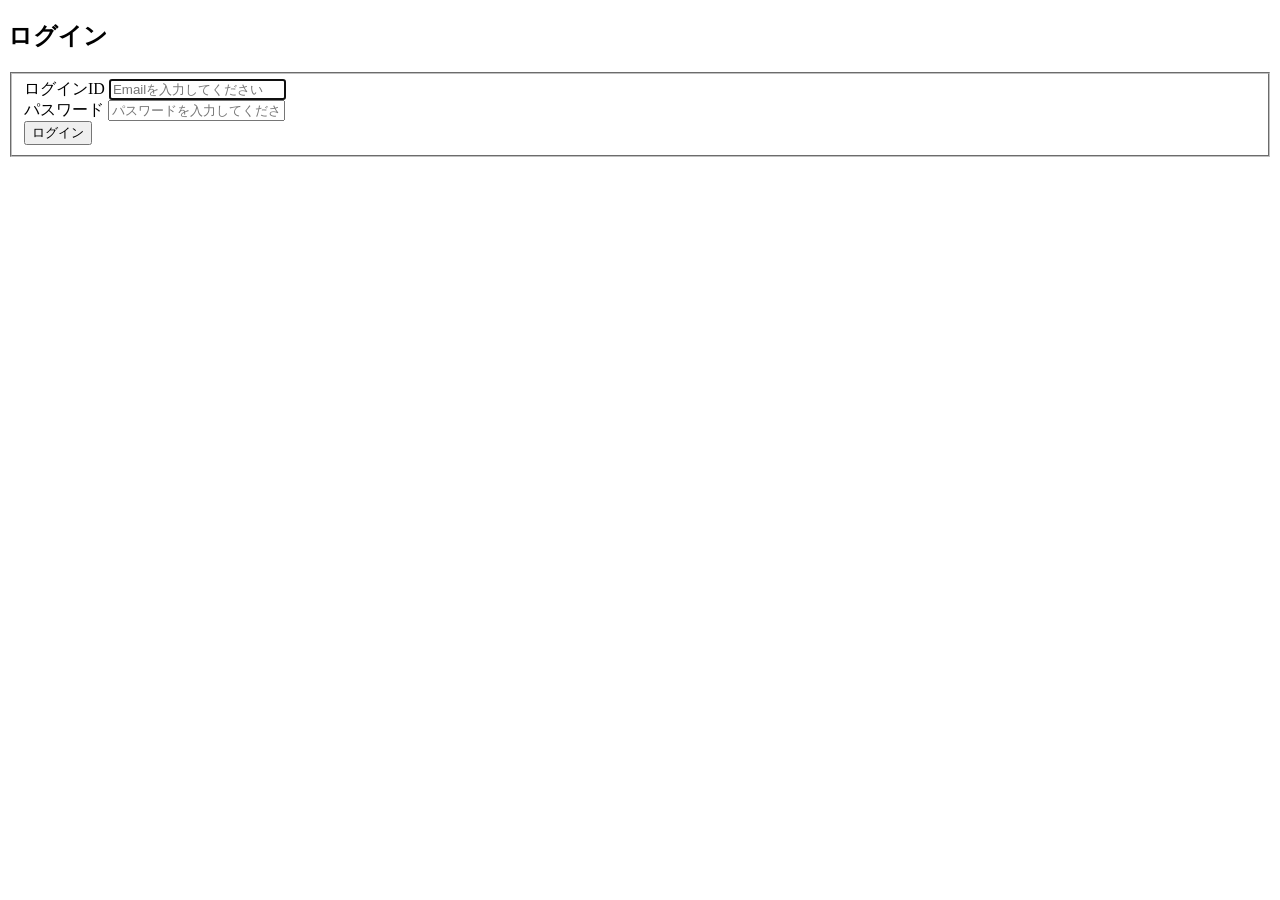
<file: target/classes/templates/login.html>
<!DOCTYPE html>
<html xmlns:th="http://www.thymeleaf.org"
      xmlns:sec="http://www.springframework.org/schema/security">
<head>
    <th:block th:include="common::head"></th:block>
    <title>ログイン</title>
</head>
<body>
    <th:block th:replace="common::header"></th:block>
 
    <div class="container">
        <div class="row">
            <h2>ログイン</h2>
        </div>
        <div class="row alert alert-danger" role="alert" th:if="${session['SPRING_SECURITY_LAST_EXCEPTION']} != null">
            <p class="form-control-static text-danger" th:text="${session['SPRING_SECURITY_LAST_EXCEPTION'].message}"></p>
        </div>
        <div class="row">
            <div class="col-md-3 col-lg-3"></div>
            <div class="col-md-6 col-lg-6">
                <div class="well well-sm">
                    <form id="login_form" method="post" th:action="@{'/login'}">
                        <fieldset id="login_field">
                            <div class="form-group">
                                <label>ログインID</label>
                                <input type="text" class="form-control" id="email" name="email" placeholder="Emailを入力してください" autofocus="" required="" />
                            </div>
                            <div class="form-group">
                                <label>パスワード</label>
                                <input type="password" class="form-control" id="password" name="password" placeholder="パスワードを入力してください" required="" />
                            </div>
                            <div class="form-group">
                                <input id="login_button" type="submit" value="ログイン" />
                            </div>
                        </fieldset>
                    </form>
                </div>
            </div>
            <div class="col-md-3 col-lg-3"></div>
        </div>
    </div>

    <th:block th:replace="common::footer"></th:block>
</body>
</html>
</file>
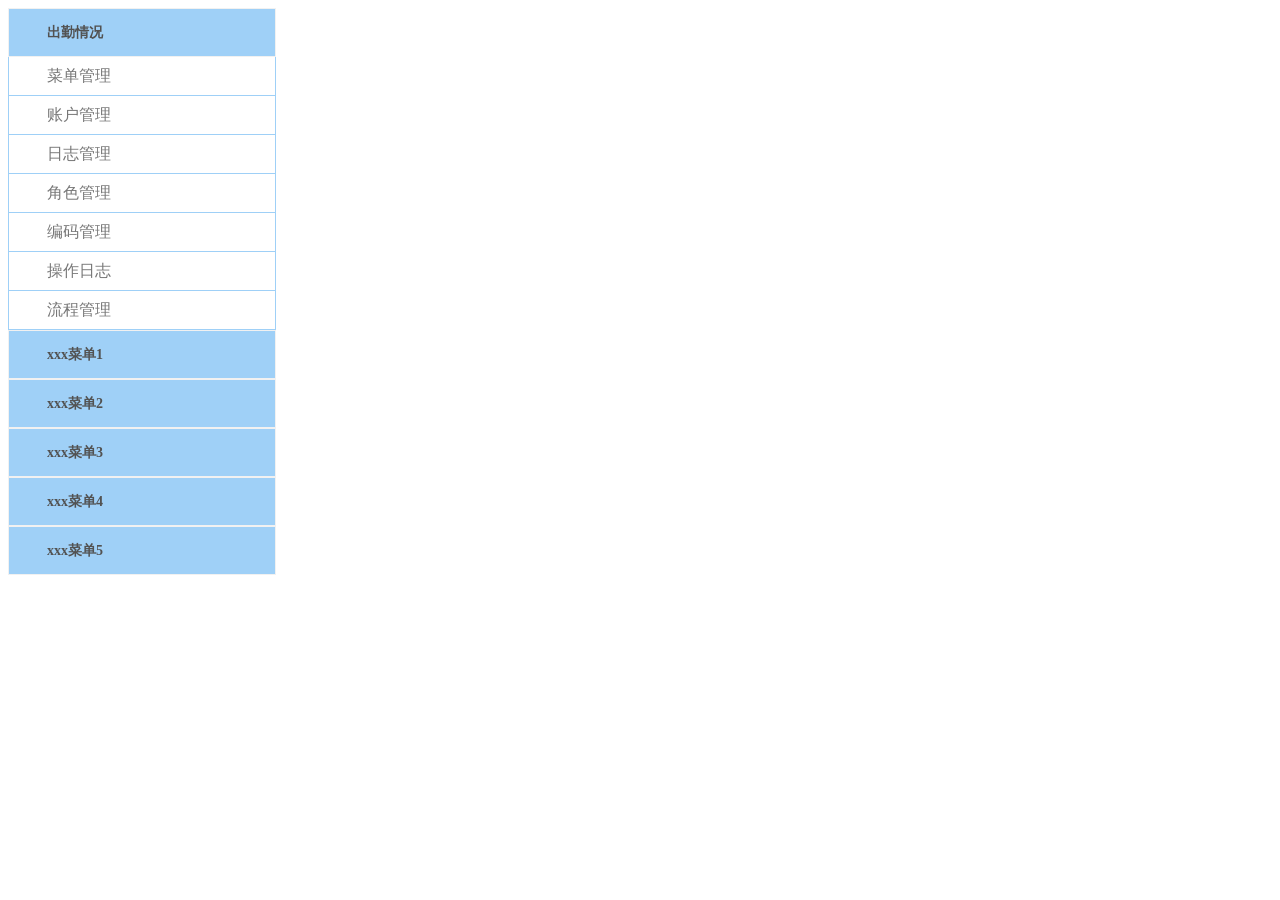
<file: target/classes/templates/menu.html>
<!DOCTYPE html>
<html>
<head>
<th:block th:include="common::head"></th:block>
<title>左侧菜单</title>
<meta charset="utf-8">
<meta name="viewport" content="width=device-width, initial-scale=1">
<style>
.menu_list {
	width: 268px;
	margin: 0;
}

.menu_head {
	height: 47px;
	line-height: 47px;
	padding-left: 38px;
	font-size: 14px;
	color: #525252;
	cursor: pointer;
	border: 1px solid #f1f1f1;
	position: relative;
	margin: 0px;
	font-weight: bold;
	background: #51a9f18c;
}

.menu_list .current {
	background: #51a9f18c;
}

.menu_nva {
	line-height: 38px;
	border-left: 1px solid #51a9f18c;
	backguound: #fff;
	border-right: 1px solid #51a9f18c;
}

.menu_nva a {
	display: block;
	height: 38px;
	line-height: 38px;
	padding-left: 38px;
	color: #777777;
	background: #fff;
	text-decoration: none;
	border-bottom: 1px solid #51a9f18c;
}

.menu_nva a:hover {
	text-decoration: none;
}
</style>
</head>

<body>
	<th:block th:replace="common::header"></th:block>
	<div id="firstpaneDiv" class="menu_list">
		<h3 class="menu_head current">出勤情况</h3>
		<div style="display: block" class="menu_nva">
			<a href="#">菜单管理</a> <a href="#">账户管理</a> <a href="#">日志管理</a> <a
				href="#">角色管理</a> <a href="#">编码管理</a> <a href="#">操作日志</a> <a
				href="#">流程管理</a>
		</div>
		<h3 class="menu_head">xxx菜单1</h3>
		<div style="display: none" class="menu_nva">
			<a href="#">用例1xx</a> <a href="#">用例2xx</a> <a href="#">用例3xx</a> <a
				href="#">用例4xx</a> <a href="#">用例5xx</a> <a href="#">用例6xx</a> <a
				href="#">用例7xx</a> <a href="#">用例8xx</a>
		</div>
		<h3 class="menu_head">xxx菜单2</h3>
		<div style="display: none" class="menu_nva">
			<a href="#">用例1xx</a> <a href="#">用例2xx</a> <a href="#">用例3xx</a> <a
				href="#">用例4xx</a> <a href="#">用例5xx</a> <a href="#">用例6xx</a> <a
				href="#">用例7xx</a> <a href="#">用例8xx</a>
		</div>
		<h3 class="menu_head">xxx菜单3</h3>
		<div style="display: none" class="menu_nva">
			<a href="#">用例1xx</a> <a href="#">用例2xx</a> <a href="#">用例3xx</a> <a
				href="#">用例4xx</a> <a href="#">用例5xx</a> <a href="#">用例6xx</a> <a
				href="#">用例7xx</a> <a href="#">用例8xx</a>
		</div>
		<h3 class="menu_head">xxx菜单4</h3>
		<div style="display: none" class="menu_nva">
			<a href="#">用例1xx</a> <a href="#">用例2xx</a> <a href="#">用例3xx</a> <a
				href="#">用例4xx</a> <a href="#">用例5xx</a> <a href="#">用例6xx</a> <a
				href="#">用例7xx</a> <a href="#">用例8xx</a>
		</div>
		<h3 class="menu_head">xxx菜单5</h3>
		<div style="display: none" class="menu_nva">
			<a href="#">用例1xx</a> <a href="#">用例2xx</a> <a href="#">用例3xx</a> <a
				href="#">用例4xx</a> <a href="#">用例5xx</a> <a href="#">用例6xx</a> <a
				href="#">用例7xx</a> <a href="#">用例8xx</a>

		</div>
	</div>
	<script src="http://apps.bdimg.com/libs/jquery/2.1.1/jquery.min.js"></script>
	<script>
		$(document).ready(
				function() {
					$("#firstpaneDiv .menu_nva:eq(0)").show();
					$("#firstpaneDiv h3.menu_head").click(
							function() {
								$(this).addClass("current")
										.next("div.menu_nva").slideToggle(200)
										.siblings("div.menu_nva").slideUp(
												"slow");
								$(this).siblings().removeClass("current");
							});
					$("#secondpane .menu_nva:eq(0)").show();
					$("#secondpane h3.menu_head").mouseover(
							function() {
								$(this).addClass("current")
										.next("div.menu_nva").slideDown(400)
										.siblings("div.menu_nva").slideUp(
												"slow");
								$(this).siblings().removeClass("current");
							});
				});
	</script>

	<th:block th:replace="common::footer"></th:block>
</body>
</html>
</file>
